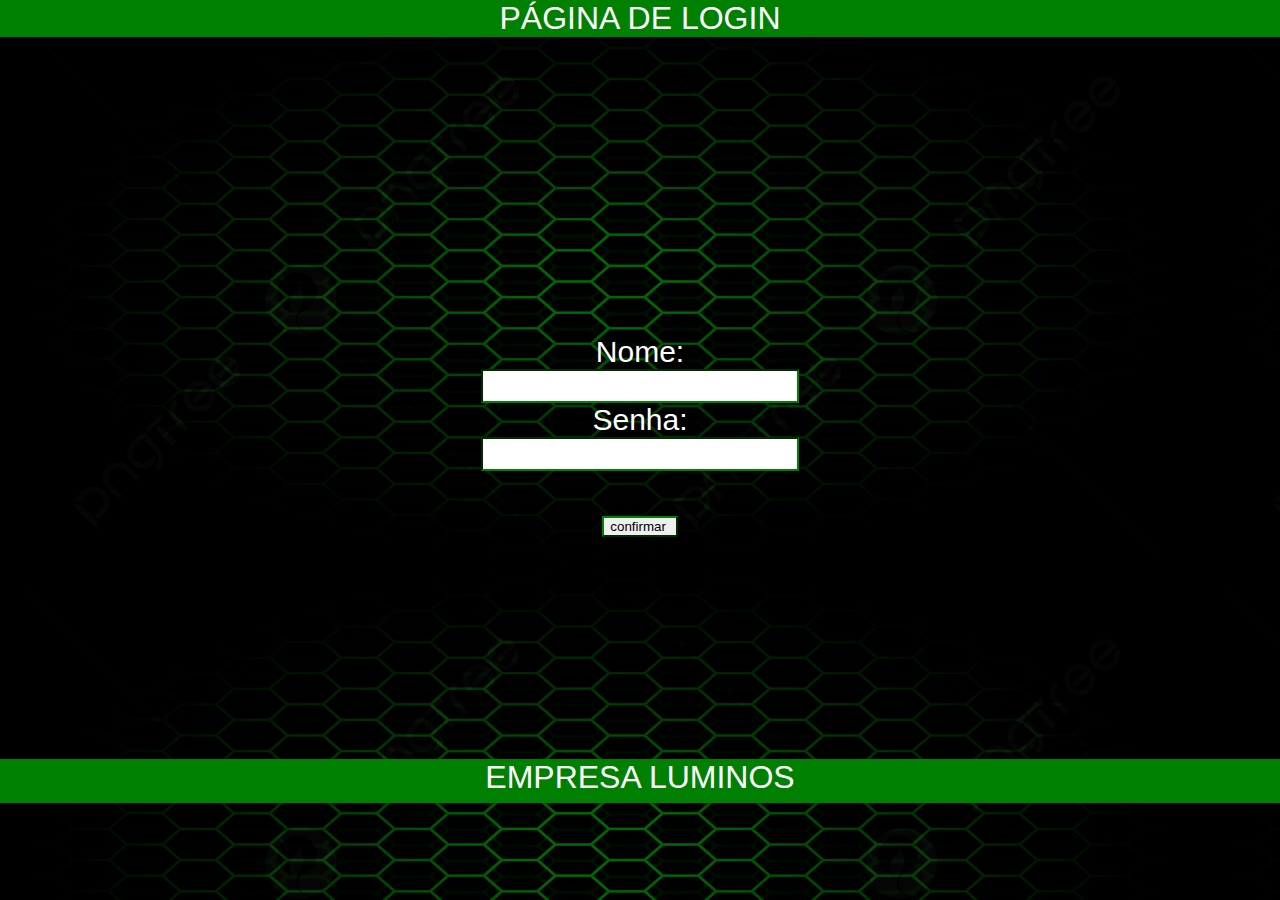
<file: index.html>
<!DOCTYPE html>
<html lang="pt-br">

<head>
  <meta charset="UTF-8">
  <meta http-equiv="X-UA-Compatible" content="IE=edge">
  <meta name="viewport" content="width=device-width, initial-scale=1.0">
  <title>Projeto Radar</title>
  <link rel="stylesheet" href="./projeto_user.css">
</head>

<body>
  <header class="titulo">



    <p>PÁGINA DE LOGIN</p>
  </header>

  <div class="texto"> <br>
    <br><br><br><br><br><br><br>
    <p> Nome: </p>
    <input type="text" id="nome">
    <p>Senha: </p>
    <input type="password" id="idade">
    <input type="button" value="confirmar " id="bt" onclick="vetor()">

  </div>


  </div>

  <div class="link">


  </div>






  <footer class="rodape">
    EMPRESA LUMINOS
  </footer>




  <script src="./pagina.js">

  </script>
</body>

</html>
</file>
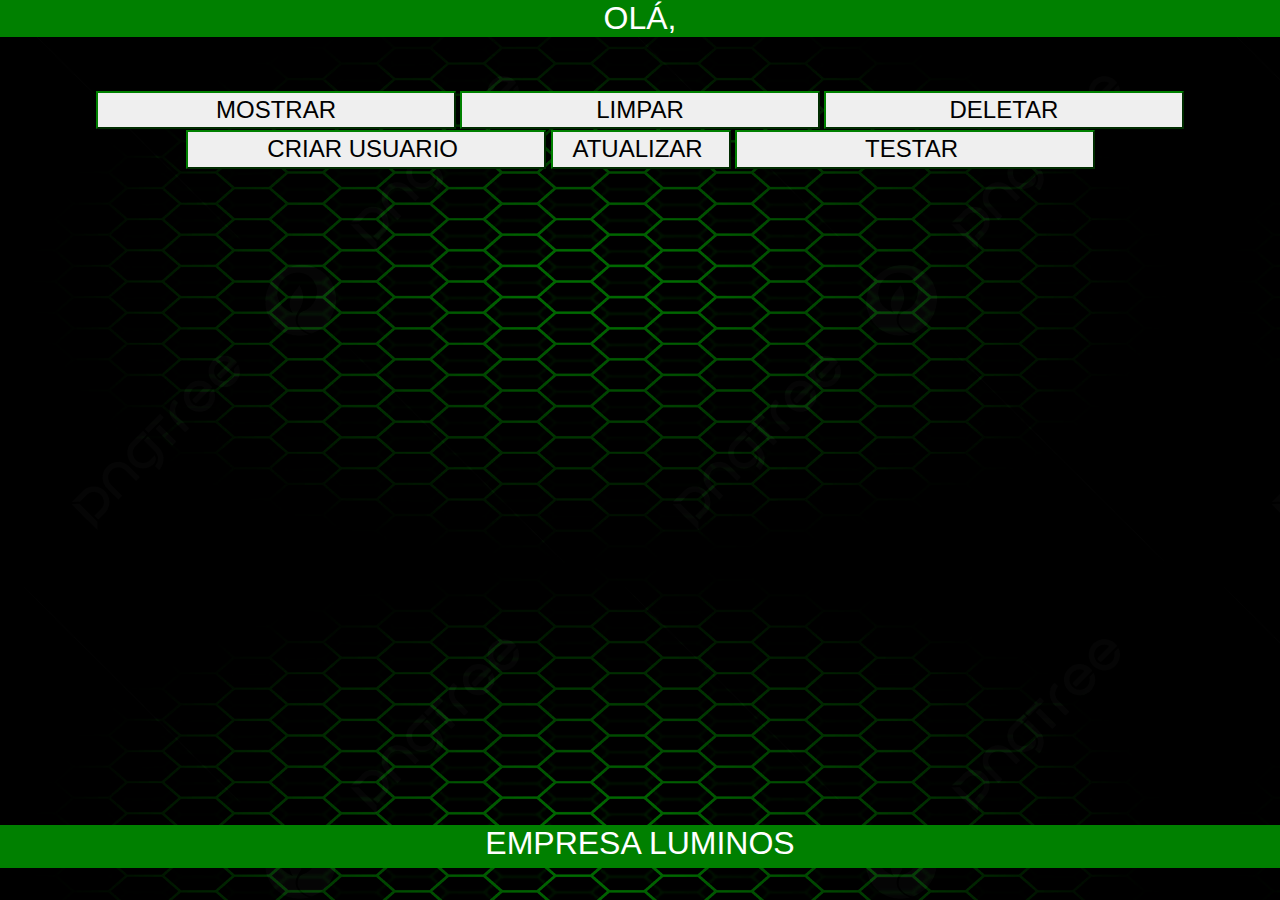
<file: pagina2.html>
<!DOCTYPE html>
<html lang="pt-br">

<head>
    <meta charset="UTF-8">
    <meta http-equiv="X-UA-Compatible" content="IE=edge">
    <meta name="viewport" content="width=device-width, initial-scale=1.0">
    <title>login</title>
    <link rel="stylesheet" href="./projeto_user.css">
</head>

<body>
    <header class="titulo">
        <p id="ola">OLÁ, </p>
    </header>

    <div class="div1">
        <div class="img">
            <div class="div2">
                <div class="div3">
                    <h4></h4>
                </div>
            </div>
            <br> <br> <br>



            <div class="div4">
                <p><input type="button" class="bt1" value="MOSTRAR" onclick="mostrar()">
                    <input type="button" class="bt2" value="LIMPAR" onclick="limpar()">
                    <input type="button" class="bt3" value="DELETAR" onclick="deletarusuario1()"><br>
                    <input type="button" value="CRIAR USUARIO " id="bt4" onclick="criarusuario1()">
                    <input type="button" value="ATUALIZAR " id="trocarsenha1" onclick="atualizarusuario1()">
                    <input type="button" value="TESTAR " id="teste" onclick="teste()">

                </p>
            </div>


            <div class="mostrar1">

            </div>
            
            <footer class="rodape1">
                EMPRESA LUMINOS
            </footer>

            <script src="./pagina.js"></script>
        </div>
</body>

</html>
</file>
<file: projeto_user.css>
*{
    margin: 0;
}
body{
    background-image:url(./fundo.jpg) ;
    display: block;
    width: 100vw;  
    height: 100vh;
    
}
input{
    text-align: center;
    border-color: green;

}
.div4{
    text-align: center;
}
#teste{ 
    width: 40vh;
     height: 3vw;
      font-size: 150%;
       font-family: 'Franklin Gothic Medium', 'Arial Narrow', Arial, sans-serif; 
    }
.header{
    /* position: relative; */
    border-left-color: green;
    display: flex;
    flex-direction: column;
    width: 100vw;
    height: 100vh;
    font-family: 'Franklin Gothic Medium', 'Arial Narrow', Arial, sans-serif;
    background-color: green;
    font-size: 10%;
    text-align: center;
    color: white;
}
.texto{
    
    display: flex;
    flex-direction: column;
    color: white;
    /* position: relative; */
    justify-content: center;
    align-items: center;
    font-family: 'Franklin Gothic Medium', 'Arial Narrow', Arial, sans-serif;
    padding: 2%;
    font-size: 30px;
    
  

}


.p{
    color: white;
    
    text-align: center;
    border-color: green;
     background-color:rgb(8, 121, 14);
      font-family: 'Franklin Gothic Medium' 'Arial Narrow', Arial, sans-serif;
       font-size:200px;
       
}

#bt{
    align-items: center;
    border-color: green;
    margin: 5vh 19vh ;
    flex-direction: column;
    width: 6vw;
    display: flex;
    height: 1.5%;
    justify-content: center;
}
.bt1{
width: 40vh;
height: 3vw;
font-size: 150%;
font-family: 'Franklin Gothic Medium', 'Arial Narrow', Arial, sans-serif;
}
#botaocadastrar{
    margin: 0.2%;
    margin-top: 2vh;
    
  
}


.mostrar1{
   align-items: center;
    display: flex;
    flex-direction: column;
    justify-content: center;
    
    margin-left: 30%;
    margin-top: 25px;
    color: white;
    font-size: 150%;
    font-family: 'Franklin Gothic Medium', 'Arial Narrow', Arial, sans-serif;
    width: 40%;
    height: 65%;
    
}
.bt2{
    width: 40vh;
    height: 3vw;
    font-size: 150%;
    font-family: 'Franklin Gothic Medium', 'Arial Narrow', Arial, sans-serif;   
}
.bt3{
    
    width: 40vh;
    height: 3vw;
    font-size: 150%;
    font-family: 'Franklin Gothic Medium', 'Arial Narrow', Arial, sans-serif;
    }
  
    #trocarsenha1{
        width: 20vh;
    height: 3vw;
    font-size: 150%;
    font-family: 'Franklin Gothic Medium', 'Arial Narrow', Arial, sans-serif;
    }
    
    #bt4{
        margin: 0.1vh  ;
        width: 40vh;
        height: 3vw;
        font-size: 150%;
        font-family: 'Franklin Gothic Medium', 'Arial Narrow', Arial, sans-serif;
        
       
        }
#idade{
    font-size: 80%;
}
#nome{
    font-size: 80%;
}

.titulo{
    font-family: 'Franklin Gothic Medium', 'Arial Narrow', Arial, sans-serif;
    background-color: green;
    font-size: 200%;
    text-align: center;
    color: white;
}
.link{
    text-align: center;

}
.rodape{
    
    display: flex;
    flex-direction: column;
    padding-bottom: 2vh;
    width: 100%;
    height: 2vw;
    font-family: 'Franklin Gothic Medium', 'Arial Narrow', Arial, sans-serif;
    background-color: green;
    font-size: 200%;
    text-align: center;
    color: white;
    margin-top: 16.9vh;
}
.rodape1{
    
    display: flex;
    flex-direction: column;
    padding-bottom: 2vh;
    width: 100%;
    height: 2vw;
    font-family: 'Franklin Gothic Medium', 'Arial Narrow', Arial, sans-serif;
    background-color: green;
    font-size: 200%;
    text-align: center;
    color: white;
    margin-top: 70vh;
}


#nome{
    text-align: center;
}

.sejabemvindo{
    font-family: 'Franklin Gothic Medium', 'Arial Narrow', Arial, sans-serif;
    font-size: 100%;
    text-align: center;
    color: white;
    width: 100%;
    height: 100px;
}
</file>
